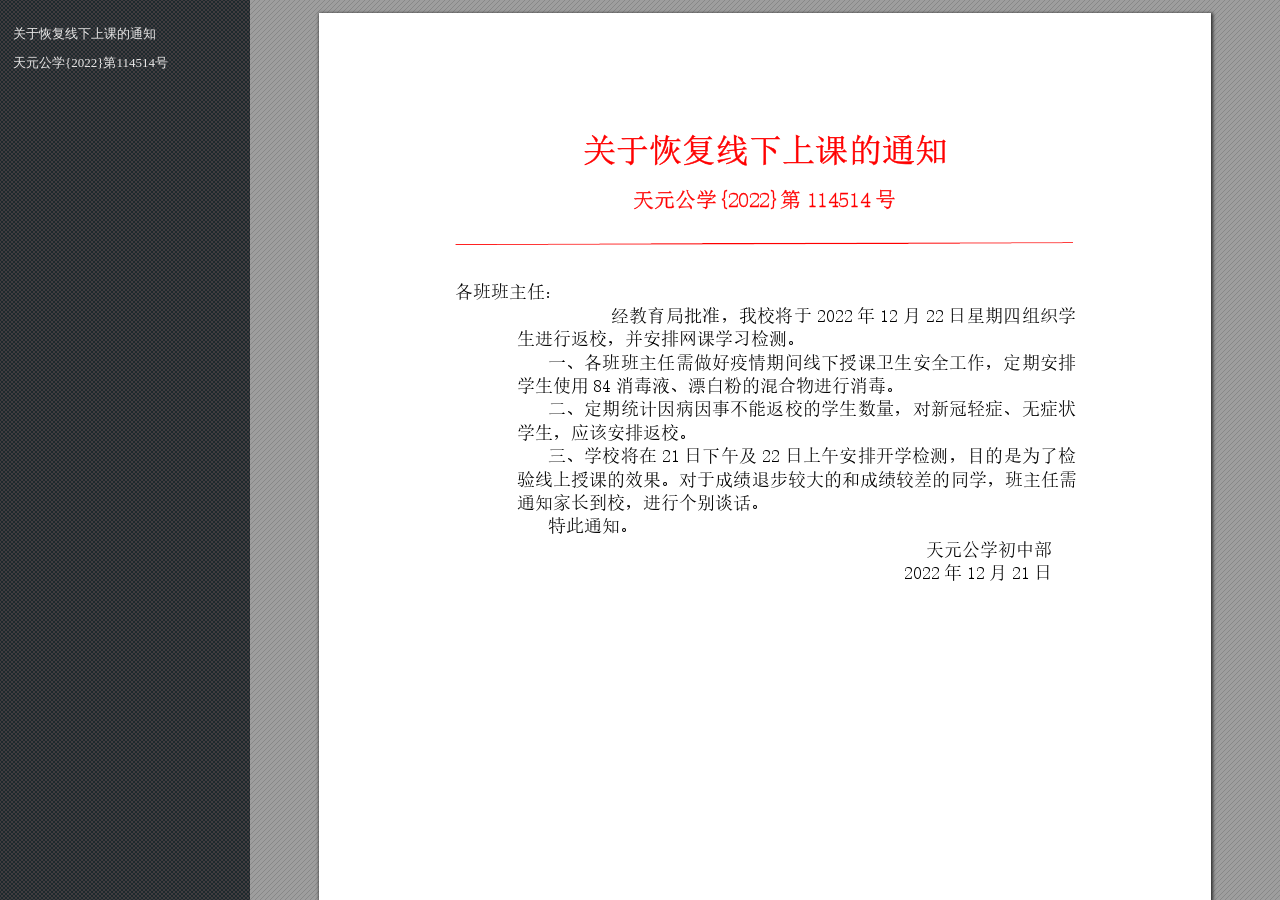
<file: 关于恢复线下上课的通知.html>
<!DOCTYPE html>

<html xmlns="http://www.w3.org/1999/xhtml">
<head>
<meta charset="utf-8"/>
<meta name="generator" content="EaseConverter"/>
<meta http-equiv="X-UA-Compatible" content="IE=edge,chrome=1"/>
<style type="text/css">
#sidebar{position:absolute;top:0;left:0;bottom:0;width:250px;padding:0;margin:0;overflow:auto}#page-container{position:absolute;top:0;left:0;margin:0;padding:0;border:0}@media screen{#sidebar.opened+#page-container{left:250px}#page-container{bottom:0;right:0;overflow:auto}.loading-indicator{display:none}.loading-indicator.active{display:block;position:absolute;width:64px;height:64px;top:50%;left:50%;margin-top:-32px;margin-left:-32px}.loading-indicator img{position:absolute;top:0;left:0;bottom:0;right:0}}@media print{@page{margin:0}html{margin:0}body{margin:0;-webkit-print-color-adjust:exact}#sidebar{display:none}#page-container{width:auto;height:auto;overflow:visible;background-color:transparent}.d{display:none}}.pf{position:relative;background-color:white;overflow:hidden;margin:0;border:0}.pc{position:absolute;border:0;padding:0;margin:0;top:0;left:0;width:100%;height:100%;overflow:hidden;display:block;transform-origin:0 0;-ms-transform-origin:0 0;-webkit-transform-origin:0 0}.pc.opened{display:block}.bf{position:absolute;border:0;margin:0;top:0;bottom:0;width:100%;height:100%;-ms-user-select:none;-moz-user-select:none;-webkit-user-select:none;user-select:none}.bi{position:absolute;border:0;margin:0;-ms-user-select:none;-moz-user-select:none;-webkit-user-select:none;user-select:none}@media print{.pf{margin:0;box-shadow:none;page-break-after:always;page-break-inside:avoid}@-moz-document url-prefix(){.pf{overflow:visible;border:1px solid #fff}.pc{overflow:visible}}}.c{position:absolute;border:0;padding:0;margin:0;overflow:hidden;display:block}.t{position:absolute;white-space:pre;font-size:1px;transform-origin:0 100%;-ms-transform-origin:0 100%;-webkit-transform-origin:0 100%;unicode-bidi:bidi-override;-moz-font-feature-settings:"liga" 0}.t:after{content:''}.t:before{content:'';display:inline-block}.t span{position:relative;unicode-bidi:bidi-override}._{display:inline-block;color:transparent;z-index:-1}::selection{background:rgba(127,255,255,0.4)}::-moz-selection{background:rgba(127,255,255,0.4)}.pi{display:none}.d{position:absolute;transform-origin:0 100%;-ms-transform-origin:0 100%;-webkit-transform-origin:0 100%}.it{border:0;background-color:rgba(255,255,255,0.0)}.ir:hover{cursor:pointer}</style>
<style type="text/css">
@keyframes fadein{from{opacity:0}to{opacity:1}}@-webkit-keyframes fadein{from{opacity:0}to{opacity:1}}@keyframes swing{0{transform:rotate(0)}10%{transform:rotate(0)}90%{transform:rotate(720deg)}100%{transform:rotate(720deg)}}@-webkit-keyframes swing{0{-webkit-transform:rotate(0)}10%{-webkit-transform:rotate(0)}90%{-webkit-transform:rotate(720deg)}100%{-webkit-transform:rotate(720deg)}}@media screen{#sidebar{background-color:#2f3236;background-image:url("[data-uri]")}#outline{font-family:Georgia,Times,"Times New Roman",serif;font-size:13px;margin:2em 1em}#outline ul{padding:0}#outline li{list-style-type:none;margin:1em 0}#outline li>ul{margin-left:1em}#outline a,#outline a:visited,#outline a:hover,#outline a:active{line-height:1.2;color:#e8e8e8;text-overflow:ellipsis;white-space:nowrap;text-decoration:none;display:block;overflow:hidden;outline:0}#outline a:hover{color:#0cf}#page-container{background-color:#9e9e9e;background-image:url("[data-uri]");-webkit-transition:left 500ms;transition:left 500ms}.pf{margin:13px auto;box-shadow:1px 1px 3px 1px #333;border-collapse:separate}.pc.opened{-webkit-animation:fadein 100ms;animation:fadein 100ms}.loading-indicator.active{-webkit-animation:swing 1.5s ease-in-out .01s infinite alternate none;animation:swing 1.5s ease-in-out .01s infinite alternate none}.checked{background:no-repeat url([data-uri])}}</style>
<style type="text/css">
.ff0{font-family:sans-serif;visibility:hidden;}
@font-face{font-family:ff1;src:url('[data-uri]')format("woff");}.ff1{font-family:ff1;line-height:0.925781;font-style:normal;font-weight:normal;visibility:visible;}
.m0{transform:matrix(0.375000,0.000000,0.000000,0.375000,0,0);-ms-transform:matrix(0.375000,0.000000,0.000000,0.375000,0,0);-webkit-transform:matrix(0.375000,0.000000,0.000000,0.375000,0,0);}
.v0{vertical-align:0.000000px;}
.ls0{letter-spacing:0.000000px;}
.sc_{text-shadow:none;}
.sc1{text-shadow:-0.015em 0 transparent,0 0.015em transparent,0.015em 0 transparent,0 -0.015em  transparent;}
.sc0{text-shadow:-0.015em 0 rgb(255,0,0),0 0.015em rgb(255,0,0),0.015em 0 rgb(255,0,0),0 -0.015em  rgb(255,0,0);}
@media screen and (-webkit-min-device-pixel-ratio:0){
.sc_{-webkit-text-stroke:0px transparent;}
.sc1{-webkit-text-stroke:0.015em transparent;text-shadow:none;}
.sc0{-webkit-text-stroke:0.015em rgb(255,0,0);text-shadow:none;}
}
.ws0{word-spacing:0.000000px;}
._0{width:1.037600px;}
._2{width:11.854400px;}
._3{width:12.960000px;}
._1{width:14.002400px;}
.fc1{color:rgb(0,0,0);}
.fc0{color:rgb(255,0,0);}
.fs2{font-size:48.000000px;}
.fs1{font-size:56.200000px;}
.fs0{font-size:87.800000px;}
.yf{bottom:696.136500px;}
.ye{bottom:719.536500px;}
.yd{bottom:742.936500px;}
.yc{bottom:766.336500px;}
.yb{bottom:789.736500px;}
.ya{bottom:813.136500px;}
.y9{bottom:836.536500px;}
.y8{bottom:859.936500px;}
.y7{bottom:883.336500px;}
.y6{bottom:906.736500px;}
.y5{bottom:930.136500px;}
.y4{bottom:953.536500px;}
.y3{bottom:976.936500px;}
.y0{bottom:1030.500000px;}
.y2{bottom:1068.736500px;}
.y1{bottom:1113.736500px;}
.h1{height:3.750000px;}
.h4{height:39.562500px;}
.h3{height:46.321094px;}
.h2{height:72.366406px;}
.h0{height:1262.850000px;}
.w1{width:618.000000px;}
.w0{width:892.950000px;}
.x0{left:136.500000px;}
.x4{left:198.000000px;}
.x5{left:229.500000px;}
.x1{left:264.600000px;}
.x3{left:292.500000px;}
.x2{left:314.460000px;}
.x7{left:585.000000px;}
.x6{left:607.500000px;}
@media print{
.v0{vertical-align:0.000000pt;}
.ls0{letter-spacing:0.000000pt;}
.ws0{word-spacing:0.000000pt;}
._0{width:0.922311pt;}
._2{width:10.537244pt;}
._3{width:11.520000pt;}
._1{width:12.446578pt;}
.fs2{font-size:42.666667pt;}
.fs1{font-size:49.955556pt;}
.fs0{font-size:78.044444pt;}
.yf{bottom:618.788000pt;}
.ye{bottom:639.588000pt;}
.yd{bottom:660.388000pt;}
.yc{bottom:681.188000pt;}
.yb{bottom:701.988000pt;}
.ya{bottom:722.788000pt;}
.y9{bottom:743.588000pt;}
.y8{bottom:764.388000pt;}
.y7{bottom:785.188000pt;}
.y6{bottom:805.988000pt;}
.y5{bottom:826.788000pt;}
.y4{bottom:847.588000pt;}
.y3{bottom:868.388000pt;}
.y0{bottom:916.000000pt;}
.y2{bottom:949.988000pt;}
.y1{bottom:989.988000pt;}
.h1{height:3.333333pt;}
.h4{height:35.166667pt;}
.h3{height:41.174306pt;}
.h2{height:64.325694pt;}
.h0{height:1122.533333pt;}
.w1{width:549.333333pt;}
.w0{width:793.733333pt;}
.x0{left:121.333333pt;}
.x4{left:176.000000pt;}
.x5{left:204.000000pt;}
.x1{left:235.200000pt;}
.x3{left:260.000000pt;}
.x2{left:279.520000pt;}
.x7{left:520.000000pt;}
.x6{left:540.000000pt;}
}
</style>
<script>
/*
 Copyright 2012 Mozilla Foundation 
 Copyright 2013 Lu Wang <coolwanglu@gmail.com>
 Apachine License Version 2.0 
*/
(function(){function b(a,b,e,f){var c=(a.className||"").split(/\s+/g);""===c[0]&&c.shift();var d=c.indexOf(b);0>d&&e&&c.push(b);0<=d&&f&&c.splice(d,1);a.className=c.join(" ");return 0<=d}if(!("classList"in document.createElement("div"))){var e={add:function(a){b(this.element,a,!0,!1)},contains:function(a){return b(this.element,a,!1,!1)},remove:function(a){b(this.element,a,!1,!0)},toggle:function(a){b(this.element,a,!0,!0)}};Object.defineProperty(HTMLElement.prototype,"classList",{get:function(){if(this._classList)return this._classList;
var a=Object.create(e,{element:{value:this,writable:!1,enumerable:!0}});Object.defineProperty(this,"_classList",{value:a,writable:!1,enumerable:!1});return a},enumerable:!0})}})();
</script>
<script>
(function(){/*
 EaseConverter.js: Core UI functions for EaseConverter 
 Copyright 2012,2013 Lu Wang <coolwanglu@gmail.com> and other contributors 
 https://github.com/coolwanglu/EaseConverter/blob/master/share/LICENSE 
*/
var EaseConverter=window.EaseConverter=window.EaseConverter||{},CSS_CLASS_NAMES={page_frame:"pf",page_content_box:"pc",page_data:"pi",background_image:"bi",link:"l",input_radio:"ir",__dummy__:"no comma"},DEFAULT_CONFIG={container_id:"page-container",sidebar_id:"sidebar",outline_id:"outline",loading_indicator_cls:"loading-indicator",preload_pages:3,render_timeout:100,scale_step:0.9,key_handler:!0,hashchange_handler:!0,view_history_handler:!0,__dummy__:"no comma"},EPS=1E-6;
function invert(a){var b=a[0]*a[3]-a[1]*a[2];return[a[3]/b,-a[1]/b,-a[2]/b,a[0]/b,(a[2]*a[5]-a[3]*a[4])/b,(a[1]*a[4]-a[0]*a[5])/b]}function transform(a,b){return[a[0]*b[0]+a[2]*b[1]+a[4],a[1]*b[0]+a[3]*b[1]+a[5]]}function get_page_number(a){return parseInt(a.getAttribute("data-page-no"),16)}function disable_dragstart(a){for(var b=0,c=a.length;b<c;++b)a[b].addEventListener("dragstart",function(){return!1},!1)}
function clone_and_extend_objs(a){for(var b={},c=0,e=arguments.length;c<e;++c){var h=arguments[c],d;for(d in h)h.hasOwnProperty(d)&&(b[d]=h[d])}return b}
function Page(a){if(a){this.shown=this.loaded=!1;this.page=a;this.num=get_page_number(a);this.original_height=a.clientHeight;this.original_width=a.clientWidth;var b=a.getElementsByClassName(CSS_CLASS_NAMES.page_content_box)[0];b&&(this.content_box=b,this.original_scale=this.cur_scale=this.original_height/b.clientHeight,this.page_data=JSON.parse(a.getElementsByClassName(CSS_CLASS_NAMES.page_data)[0].getAttribute("data-data")),this.ctm=this.page_data.ctm,this.ictm=invert(this.ctm),this.loaded=!0)}}
Page.prototype={hide:function(){this.loaded&&this.shown&&(this.content_box.classList.remove("opened"),this.shown=!1)},show:function(){this.loaded&&!this.shown&&(this.content_box.classList.add("opened"),this.shown=!0)},rescale:function(a){this.cur_scale=0===a?this.original_scale:a;this.loaded&&(a=this.content_box.style,a.msTransform=a.webkitTransform=a.transform="scale("+this.cur_scale.toFixed(3)+")");a=this.page.style;a.height=this.original_height*this.cur_scale+"px";a.width=this.original_width*this.cur_scale+
"px"},view_position:function(){var a=this.page,b=a.parentNode;return[b.scrollLeft-a.offsetLeft-a.clientLeft,b.scrollTop-a.offsetTop-a.clientTop]},height:function(){return this.page.clientHeight},width:function(){return this.page.clientWidth}};function Viewer(a){this.config=clone_and_extend_objs(DEFAULT_CONFIG,0<arguments.length?a:{});this.pages_loading=[];this.init_before_loading_content();var b=this;document.addEventListener("DOMContentLoaded",function(){b.init_after_loading_content()},!1)}
Viewer.prototype={scale:1,cur_page_idx:0,first_page_idx:0,init_before_loading_content:function(){this.pre_hide_pages()},initialize_radio_button:function(){for(var a=document.getElementsByClassName(CSS_CLASS_NAMES.input_radio),b=0;b<a.length;b++)a[b].addEventListener("click",function(){this.classList.toggle("checked")})},init_after_loading_content:function(){this.sidebar=document.getElementById(this.config.sidebar_id);this.outline=document.getElementById(this.config.outline_id);this.container=document.getElementById(this.config.container_id);
this.loading_indicator=document.getElementsByClassName(this.config.loading_indicator_cls)[0];for(var a=!0,b=this.outline.childNodes,c=0,e=b.length;c<e;++c)if("ul"===b[c].nodeName.toLowerCase()){a=!1;break}a||this.sidebar.classList.add("opened");this.find_pages();if(0!=this.pages.length){disable_dragstart(document.getElementsByClassName(CSS_CLASS_NAMES.background_image));this.config.key_handler&&this.register_key_handler();var h=this;this.config.hashchange_handler&&window.addEventListener("hashchange",
function(a){h.navigate_to_dest(document.location.hash.substring(1))},!1);this.config.view_history_handler&&window.addEventListener("popstate",function(a){a.state&&h.navigate_to_dest(a.state)},!1);this.container.addEventListener("scroll",function(){h.update_page_idx();h.schedule_render(!0)},!1);[this.container,this.outline].forEach(function(a){a.addEventListener("click",h.link_handler.bind(h),!1)});this.initialize_radio_button();this.render()}},find_pages:function(){for(var a=[],b={},c=this.container.childNodes,
e=0,h=c.length;e<h;++e){var d=c[e];d.nodeType===Node.ELEMENT_NODE&&d.classList.contains(CSS_CLASS_NAMES.page_frame)&&(d=new Page(d),a.push(d),b[d.num]=a.length-1)}this.pages=a;this.page_map=b},load_page:function(a,b,c){var e=this.pages;if(!(a>=e.length||(e=e[a],e.loaded||this.pages_loading[a]))){var e=e.page,h=e.getAttribute("data-page-url");if(h){this.pages_loading[a]=!0;var d=e.getElementsByClassName(this.config.loading_indicator_cls)[0];"undefined"===typeof d&&(d=this.loading_indicator.cloneNode(!0),
d.classList.add("active"),e.appendChild(d));var f=this,g=new XMLHttpRequest;g.open("GET",h,!0);g.onload=function(){if(200===g.status||0===g.status){var b=document.createElement("div");b.innerHTML=g.responseText;for(var d=null,b=b.childNodes,e=0,h=b.length;e<h;++e){var p=b[e];if(p.nodeType===Node.ELEMENT_NODE&&p.classList.contains(CSS_CLASS_NAMES.page_frame)){d=p;break}}b=f.pages[a];f.container.replaceChild(d,b.page);b=new Page(d);f.pages[a]=b;b.hide();b.rescale(f.scale);disable_dragstart(d.getElementsByClassName(CSS_CLASS_NAMES.background_image));
f.schedule_render(!1);c&&c(b)}delete f.pages_loading[a]};g.send(null)}void 0===b&&(b=this.config.preload_pages);0<--b&&(f=this,setTimeout(function(){f.load_page(a+1,b)},0))}},pre_hide_pages:function(){var a="@media screen{."+CSS_CLASS_NAMES.page_content_box+"{display:none;}}",b=document.createElement("style");b.styleSheet?b.styleSheet.cssText=a:b.appendChild(document.createTextNode(a));document.head.appendChild(b)},render:function(){for(var a=this.container,b=a.scrollTop,c=a.clientHeight,a=b-c,b=
b+c+c,c=this.pages,e=0,h=c.length;e<h;++e){var d=c[e],f=d.page,g=f.offsetTop+f.clientTop,f=g+f.clientHeight;g<=b&&f>=a?d.loaded?d.show():this.load_page(e):d.hide()}},update_page_idx:function(){var a=this.pages,b=a.length;if(!(2>b)){for(var c=this.container,e=c.scrollTop,c=e+c.clientHeight,h=-1,d=b,f=d-h;1<f;){var g=h+Math.floor(f/2),f=a[g].page;f.offsetTop+f.clientTop+f.clientHeight>=e?d=g:h=g;f=d-h}this.first_page_idx=d;for(var g=h=this.cur_page_idx,k=0;d<b;++d){var f=a[d].page,l=f.offsetTop+f.clientTop,
f=f.clientHeight;if(l>c)break;f=(Math.min(c,l+f)-Math.max(e,l))/f;if(d===h&&Math.abs(f-1)<=EPS){g=h;break}f>k&&(k=f,g=d)}this.cur_page_idx=g}},schedule_render:function(a){if(void 0!==this.render_timer){if(!a)return;clearTimeout(this.render_timer)}var b=this;this.render_timer=setTimeout(function(){delete b.render_timer;b.render()},this.config.render_timeout)},register_key_handler:function(){var a=this;window.addEventListener("DOMMouseScroll",function(b){if(b.ctrlKey){b.preventDefault();var c=a.container,
e=c.getBoundingClientRect(),c=[b.clientX-e.left-c.clientLeft,b.clientY-e.top-c.clientTop];a.rescale(Math.pow(a.config.scale_step,b.detail),!0,c)}},!1);window.addEventListener("keydown",function(b){var c=!1,e=b.ctrlKey||b.metaKey,h=b.altKey;switch(b.keyCode){case 61:case 107:case 187:e&&(a.rescale(1/a.config.scale_step,!0),c=!0);break;case 173:case 109:case 189:e&&(a.rescale(a.config.scale_step,!0),c=!0);break;case 48:e&&(a.rescale(0,!1),c=!0);break;case 33:h?a.scroll_to(a.cur_page_idx-1):a.container.scrollTop-=
a.container.clientHeight;c=!0;break;case 34:h?a.scroll_to(a.cur_page_idx+1):a.container.scrollTop+=a.container.clientHeight;c=!0;break;case 35:a.container.scrollTop=a.container.scrollHeight;c=!0;break;case 36:a.container.scrollTop=0,c=!0}c&&b.preventDefault()},!1)},rescale:function(a,b,c){var e=this.scale;this.scale=a=0===a?1:b?e*a:a;c||(c=[0,0]);b=this.container;c[0]+=b.scrollLeft;c[1]+=b.scrollTop;for(var h=this.pages,d=h.length,f=this.first_page_idx;f<d;++f){var g=h[f].page;if(g.offsetTop+g.clientTop>=
c[1])break}g=f-1;0>g&&(g=0);var g=h[g].page,k=g.clientWidth,f=g.clientHeight,l=g.offsetLeft+g.clientLeft,m=c[0]-l;0>m?m=0:m>k&&(m=k);k=g.offsetTop+g.clientTop;c=c[1]-k;0>c?c=0:c>f&&(c=f);for(f=0;f<d;++f)h[f].rescale(a);b.scrollLeft+=m/e*a+g.offsetLeft+g.clientLeft-m-l;b.scrollTop+=c/e*a+g.offsetTop+g.clientTop-c-k;this.schedule_render(!0)},fit_width:function(){var a=this.cur_page_idx;this.rescale(this.container.clientWidth/this.pages[a].width(),!0);this.scroll_to(a)},fit_height:function(){var a=this.cur_page_idx;
this.rescale(this.container.clientHeight/this.pages[a].height(),!0);this.scroll_to(a)},get_containing_page:function(a){for(;a;){if(a.nodeType===Node.ELEMENT_NODE&&a.classList.contains(CSS_CLASS_NAMES.page_frame)){a=get_page_number(a);var b=this.page_map;return a in b?this.pages[b[a]]:null}a=a.parentNode}return null},link_handler:function(a){var b=a.target,c=b.getAttribute("data-dest-detail");if(c){if(this.config.view_history_handler)try{var e=this.get_current_view_hash();window.history.replaceState(e,
"","#"+e);window.history.pushState(c,"","#"+c)}catch(h){}this.navigate_to_dest(c,this.get_containing_page(b));a.preventDefault()}},navigate_to_dest:function(a,b){try{var c=JSON.parse(a)}catch(e){return}if(c instanceof Array){var h=c[0],d=this.page_map;if(h in d){for(var f=d[h],h=this.pages[f],d=2,g=c.length;d<g;++d){var k=c[d];if(null!==k&&"number"!==typeof k)return}for(;6>c.length;)c.push(null);var g=b||this.pages[this.cur_page_idx],d=g.view_position(),d=transform(g.ictm,[d[0],g.height()-d[1]]),
g=this.scale,l=[0,0],m=!0,k=!1,n=this.scale;switch(c[1]){case "XYZ":l=[null===c[2]?d[0]:c[2]*n,null===c[3]?d[1]:c[3]*n];g=c[4];if(null===g||0===g)g=this.scale;k=!0;break;case "Fit":case "FitB":l=[0,0];k=!0;break;case "FitH":case "FitBH":l=[0,null===c[2]?d[1]:c[2]*n];k=!0;break;case "FitV":case "FitBV":l=[null===c[2]?d[0]:c[2]*n,0];k=!0;break;case "FitR":l=[c[2]*n,c[5]*n],m=!1,k=!0}if(k){this.rescale(g,!1);var p=this,c=function(a){l=transform(a.ctm,l);m&&(l[1]=a.height()-l[1]);p.scroll_to(f,l)};h.loaded?
c(h):(this.load_page(f,void 0,c),this.scroll_to(f))}}}},scroll_to:function(a,b){var c=this.pages;if(!(0>a||a>=c.length)){c=c[a].view_position();void 0===b&&(b=[0,0]);var e=this.container;e.scrollLeft+=b[0]-c[0];e.scrollTop+=b[1]-c[1]}},get_current_view_hash:function(){var a=[],b=this.pages[this.cur_page_idx];a.push(b.num);a.push("XYZ");var c=b.view_position(),c=transform(b.ictm,[c[0],b.height()-c[1]]);a.push(c[0]/this.scale);a.push(c[1]/this.scale);a.push(this.scale);return JSON.stringify(a)}};
EaseConverter.Viewer=Viewer;})();
</script>
<script>
try{
EaseConverter.defaultViewer = new EaseConverter.Viewer({});
}catch(e){}
</script>
<title></title>
</head>
<body>
<div id="sidebar">
<div id="outline">
<ul><li><a class="l" href="#pf1" data-dest-detail='[1,"XYZ",176.35,752.9,null]'>关于恢复线下上课的通知</a></li><li><a class="l" href="#pf1" data-dest-detail='[1,"XYZ",209.7,722.9,null]'>天元公学{2022}第114514号</a></li></ul></div>
</div>
<div id="page-container">
<div id="pf1" class="pf w0 h0" data-page-no="1"><div class="pc pc1 w0 h0"><img class="bi x0 y0 w1 h1" alt="" src="[data-uri]"/><div class="t m0 x1 h2 y1 ff1 fs0 fc0 sc0 ls0 ws0">关于<span class="_ _0"></span>恢复<span class="_ _0"></span>线下<span class="_ _0"></span>上课<span class="_ _0"></span>的通<span class="_ _0"></span>知</div><div class="t m0 x2 h3 y2 ff1 fs1 fc0 sc0 ls0 ws0">天元公学{202<span class="_ _0"></span>2}第<span class="_ _1"> </span>11451<span class="_ _0"></span>4<span class="_ _1"> </span>号</div><div class="t m0 x0 h4 y3 ff1 fs2 fc1 sc1 ls0 ws0">各班班主任：</div><div class="t m0 x3 h4 y4 ff1 fs2 fc1 sc1 ls0 ws0">经教<span class="_ _0"></span>育<span class="_ _0"></span>局<span class="_ _0"></span>批准<span class="_ _0"></span>，<span class="_ _0"></span>我<span class="_ _0"></span>校将<span class="_ _0"></span>于<span class="_ _1"> </span>2022<span class="_ _2"> </span>年<span class="_ _3"> </span>12<span class="_ _2"> </span>月<span class="_ _3"> </span>22<span class="_ _3"> </span>日<span class="_ _0"></span>星<span class="_ _0"></span>期四<span class="_ _0"></span>组<span class="_ _0"></span>织<span class="_ _0"></span>学</div><div class="t m0 x4 h4 y5 ff1 fs2 fc1 sc1 ls0 ws0">生进行返校，并安排网课学习检测。</div><div class="t m0 x5 h4 y6 ff1 fs2 fc1 sc1 ls0 ws0">一、<span class="_ _0"></span>各班<span class="_ _0"></span>班主<span class="_ _0"></span>任<span class="_ _0"></span>需做<span class="_ _0"></span>好<span class="_ _0"></span>疫情期<span class="_ _0"></span>间<span class="_ _0"></span>线下<span class="_ _0"></span>授<span class="_ _0"></span>课卫<span class="_ _0"></span>生<span class="_ _0"></span>安全工<span class="_ _0"></span>作<span class="_ _0"></span>，定<span class="_ _0"></span>期<span class="_ _0"></span>安排</div><div class="t m0 x4 h4 y7 ff1 fs2 fc1 sc1 ls0 ws0">学生使用<span class="_ _2"> </span>84<span class="_ _2"> </span>消毒液、漂白粉的混合物进行消毒。</div><div class="t m0 x5 h4 y8 ff1 fs2 fc1 sc1 ls0 ws0">二、<span class="_ _0"></span>定期<span class="_ _0"></span>统计<span class="_ _0"></span>因<span class="_ _0"></span>病因<span class="_ _0"></span>事<span class="_ _0"></span>不能返<span class="_ _0"></span>校<span class="_ _0"></span>的学<span class="_ _0"></span>生<span class="_ _0"></span>数量<span class="_ _0"></span>，<span class="_ _0"></span>对新冠<span class="_ _0"></span>轻<span class="_ _0"></span>症、<span class="_ _0"></span>无<span class="_ _0"></span>症状</div><div class="t m0 x4 h4 y9 ff1 fs2 fc1 sc1 ls0 ws0">学生，应该安排返校。</div><div class="t m0 x5 h4 ya ff1 fs2 fc1 sc1 ls0 ws0">三、<span class="_ _0"></span>学校<span class="_ _0"></span>将<span class="_ _0"></span>在<span class="_ _2"> </span>21<span class="_ _3"> </span>日下<span class="_ _0"></span>午<span class="_ _0"></span>及<span class="_ _3"> </span>22<span class="_ _2"> </span>日<span class="_ _0"></span>上<span class="_ _0"></span>午安<span class="_ _0"></span>排<span class="_ _0"></span>开学<span class="_ _0"></span>检测<span class="_ _0"></span>，目<span class="_ _0"></span>的<span class="_ _0"></span>是为<span class="_ _0"></span>了<span class="_ _0"></span>检</div><div class="t m0 x4 h4 yb ff1 fs2 fc1 sc1 ls0 ws0">验线上授课的效<span class="_ _0"></span>果。对于成绩<span class="_ _0"></span>退步较大的和<span class="_ _0"></span>成绩较差的<span class="_ _0"></span>同学，班主任需</div><div class="t m0 x4 h4 yc ff1 fs2 fc1 sc1 ls0 ws0">通知家长到校，进行个别谈话。</div><div class="t m0 x5 h4 yd ff1 fs2 fc1 sc1 ls0 ws0">特此通知。</div><div class="t m0 x6 h4 ye ff1 fs2 fc1 sc1 ls0 ws0">天元公学初中部</div><div class="t m0 x7 h4 yf ff1 fs2 fc1 sc1 ls0 ws0">2022<span class="_ _2"> </span>年<span class="_ _2"> </span>12<span class="_ _2"> </span>月<span class="_ _2"> </span>21<span class="_ _2"> </span>日</div></div><div class="pi" data-data='{"ctm":[1.500000,0.000000,0.000000,1.500000,0.000000,0.000000]}'></div></div>
</div>
<div class="loading-indicator">
<img alt="" src="[data-uri]"/>
</div>
</body>
</html>
</file>
